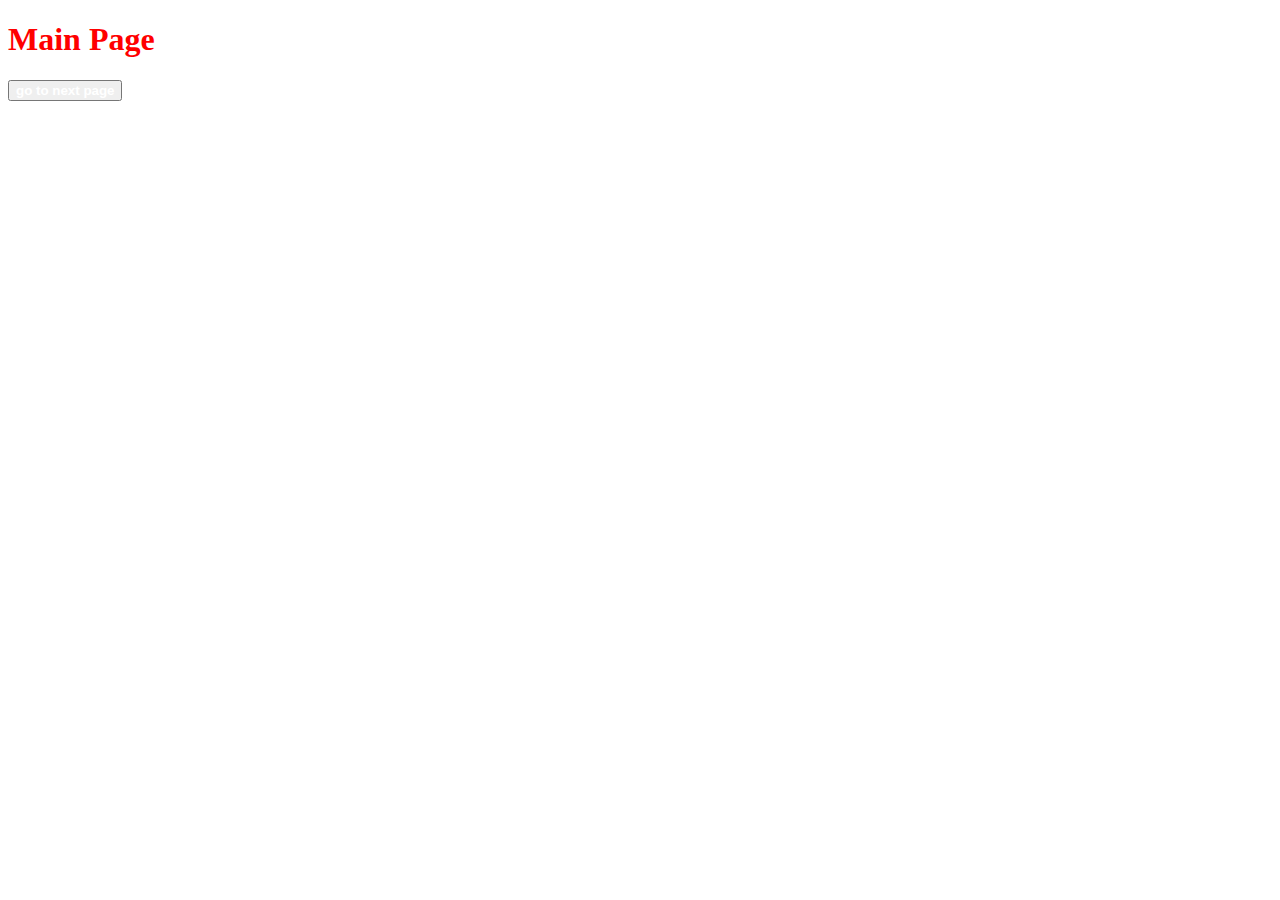
<file: index.html>
<!DOCTYPE html>
<html lang="en">
  <head>
    <meta charset="utf-8" />
    <meta name="viewport" content="width=device-width, initial-scale=1" />
    <!-- Link Extended CSS -->
    <link rel="stylesheet" href="./style.css" />
    <!-- Bootstrap CSS -->
    <link
      href="https://cdn.jsdelivr.net/npm/bootstrap@5.1.3/dist/css/bootstrap.min.css"
      rel="stylesheet"
      integrity="sha384-1BmE4kWBq78iYhFldvKuhfTAU6auU8tT94WrHftjDbrCEXSU1oBoqyl2QvZ6jIW3"
      crossorigin="anonymous"
    />

    <title>Hello, world!</title>
  </head>
  <body>
    <h1>Main Page</h1>
    <button type="button" class="btn btn-primary">
      <a href="mindar.html" class="next-page">go to next page</a>
    </button>

    <script
      src="https://cdn.jsdelivr.net/npm/bootstrap@5.1.3/dist/js/bootstrap.bundle.min.js"
      integrity="sha384-ka7Sk0Gln4gmtz2MlQnikT1wXgYsOg+OMhuP+IlRH9sENBO0LRn5q+8nbTov4+1p"
      crossorigin="anonymous"
    ></script>
  </body>
</html>
</file>
<file: style.css>
h1 {
  color: red;
}

.next-page {
  text-decoration: none;
  color: white;
  font-weight: bold;
}

.next-page:hover {
  font-weight: bold;
  color: wheat;
}
</file>
